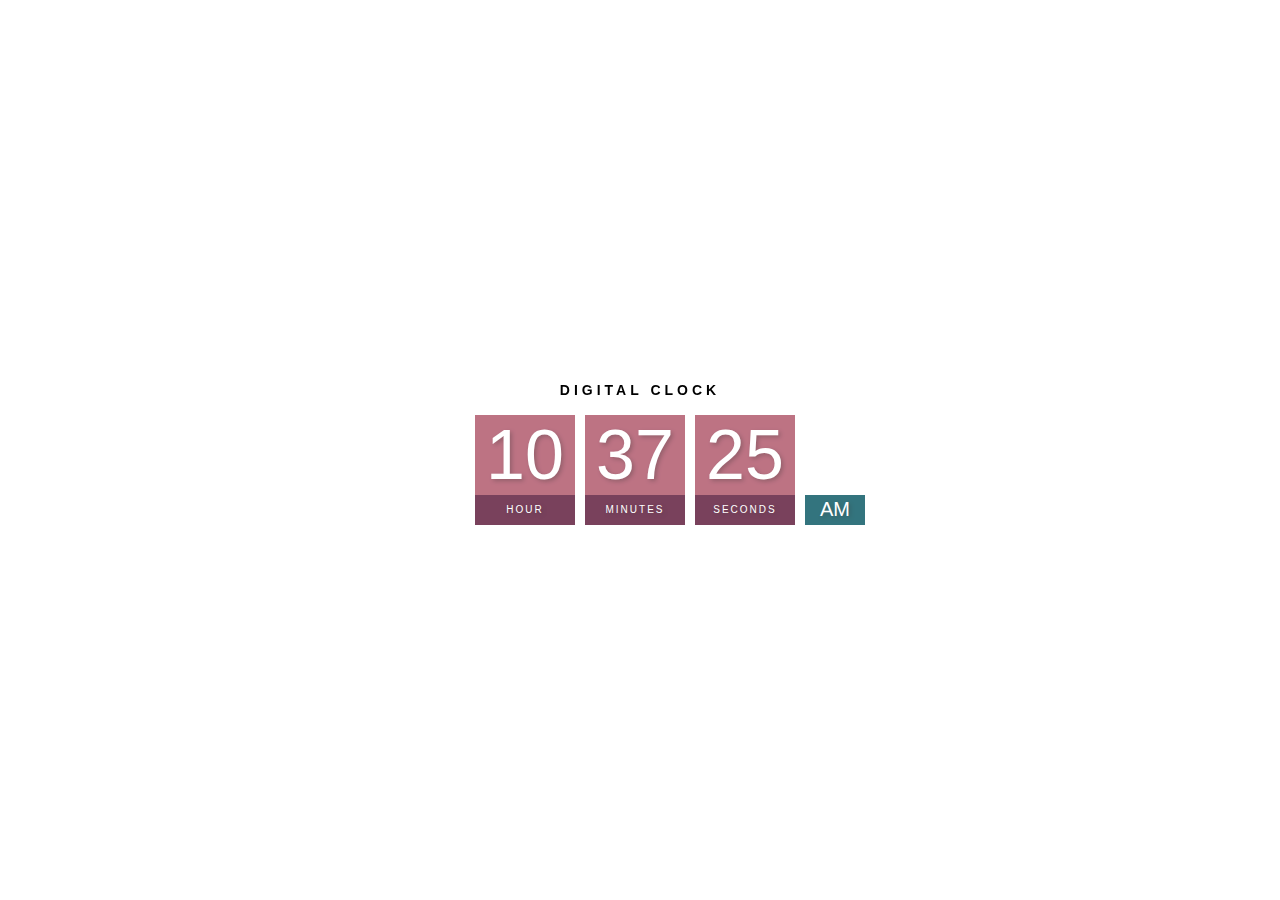
<file: index.html>
<!DOCTYPE html>
<html lang="en">
  <head>
    <meta charset="UTF-8" />
    <meta http-equiv="X-UA-Compatible" content="IE=edge" />
    <meta name="viewport" content="width=device-width, initial-scale=1.0" />
    <link rel="stylesheet" href="style_clock.css" />
    <title>Digital clock</title>
  </head>
  <body>
    <!-- partial:index.partial.html -->
    <!DOCTYPE html>
    <html lang="en">
      <body>
        <h2>Digital clock</h2>
        <div class="clock">
          <div>
            <span id="hour">00</span>
            <span class="text">Hour</span>
          </div>
          <div>
            <span id="minutes">00</span>
            <span class="text">Minutes</span>
          </div>
          <div>
            <span id="seconds">00</span>
            <span class="text">Seconds</span>
          </div>
          <div>
            <span id="ampm">AM</span>
          </div>
        </div>
        <script src="script-clock.js"></script>
      </body>
    </html>
  </body>
</html>
</file>
<file: style_clock.css>
body {
    margin: 0;
    font-family: sans-serif;
    display: flex;
    flex-direction: column;
    align-items: center;
    height: 100vh;
    justify-content: center;
    background-image: url("https://images.unsplash.com/photo-1675937695032-e0ef7f5c1644?ixlib=rb-4.0.3&ixid=MnwxMjA3fDB8MHx0b3BpYy1mZWVkfDUyfGJEbzQ4Y1Vod25ZfHxlbnwwfHx8fA%3D%3D&auto=format&fit=crop&w=300&q=60");
    backdrop-filter:blur(6px);
        background-size: cover;
    background-position: center;
    overflow: hidden;
    opacity: rgba(0,0,0,0.7);
}

h2 {
    text-transform: uppercase;
    letter-spacing: 4px;
    font-size: 14px;
    text-align: center;
    color: black;
}

.clock {
    display: flex;
}

.clock div {
margin: 5px;
position: relative;
}

.clock span {
    width: 100px;
    height: 80px;
    background: #ad5065;
    opacity:  0.8;
    color: white;
    display: flex;
    justify-content: center;
    align-items: center;
    font-size:70px;
    text-shadow: 2px 2px 4px rgba(0, 0, 0, 0.3);

}


.clock .text {
    height: 30px;
    font-size:  10px;
    text-transform: uppercase;
    letter-spacing: 2px;
    background: #581234;
    opacity: 0.8;

}

.clock #ampm {
    bottom: 0;
    position: absolute;
    width: 60px;
    height: 30px;
    font-size: 20px;
    background: #00525e;
}
</file>
